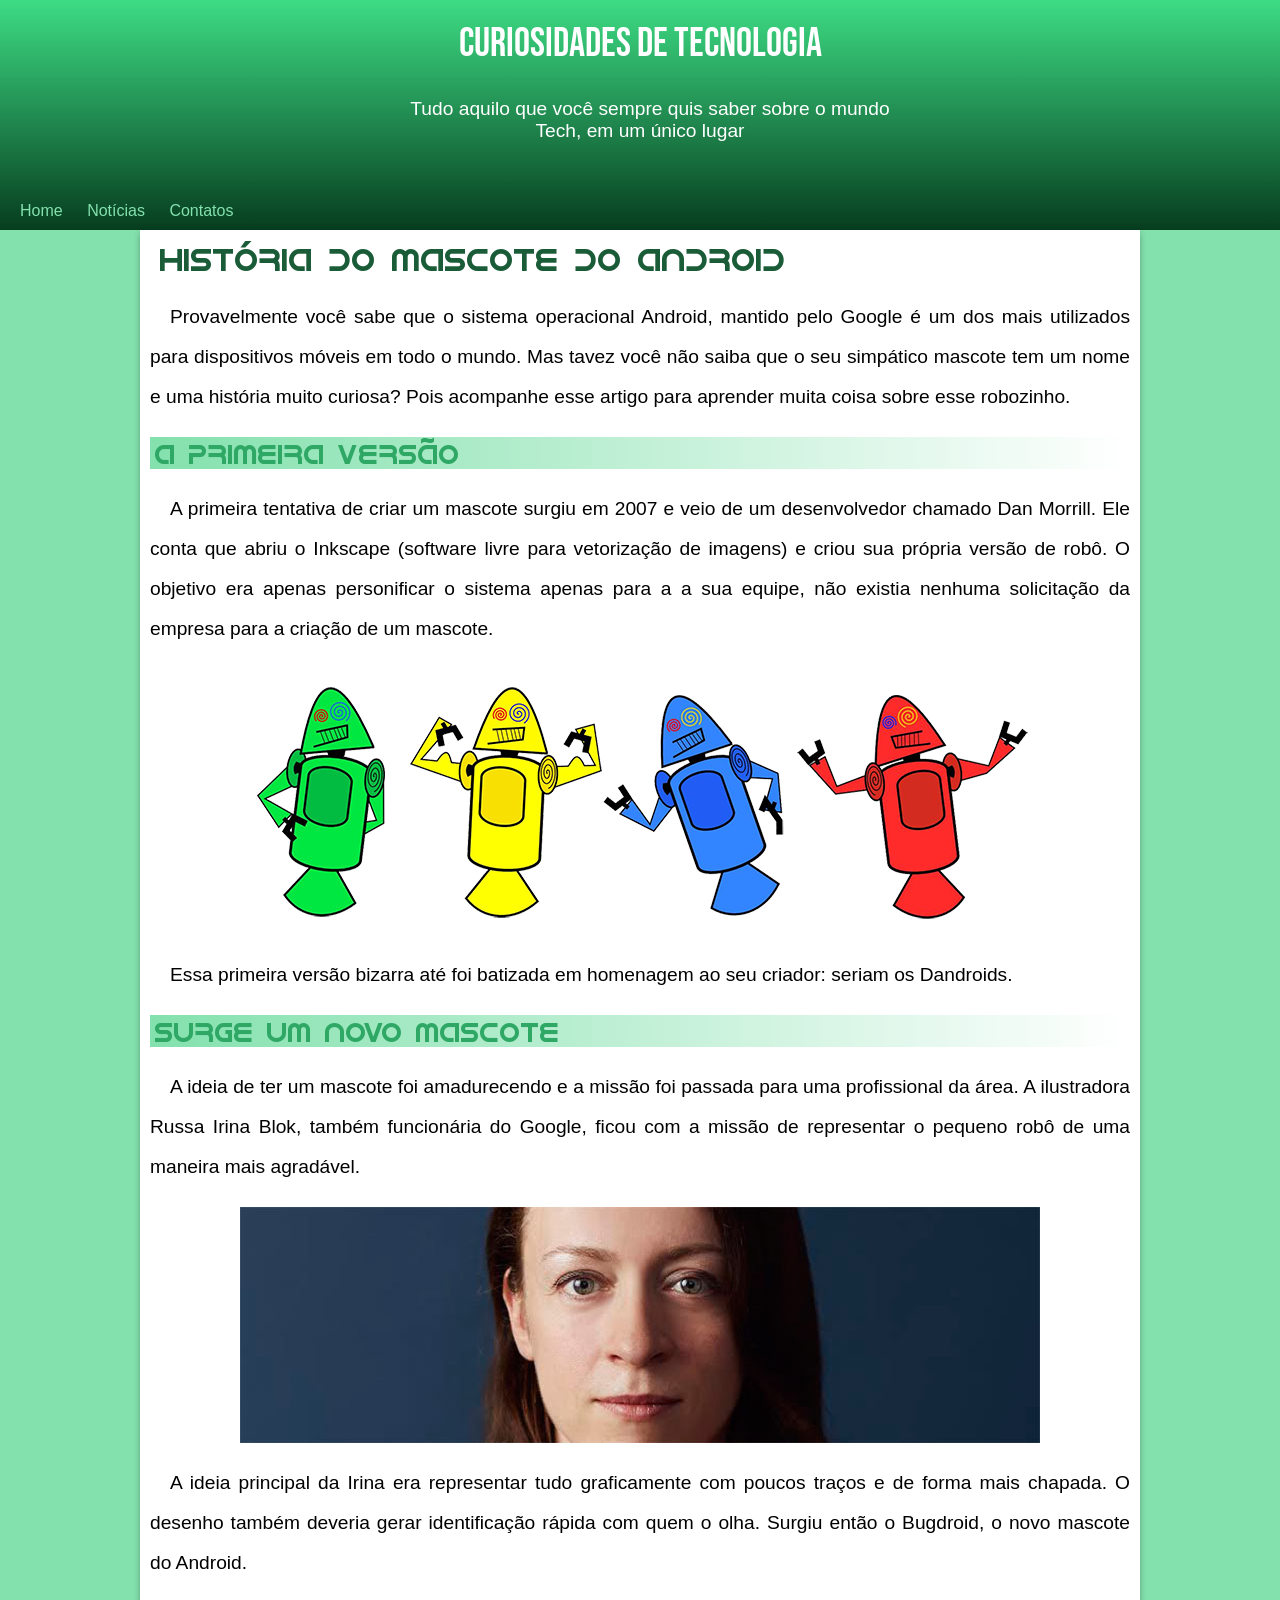
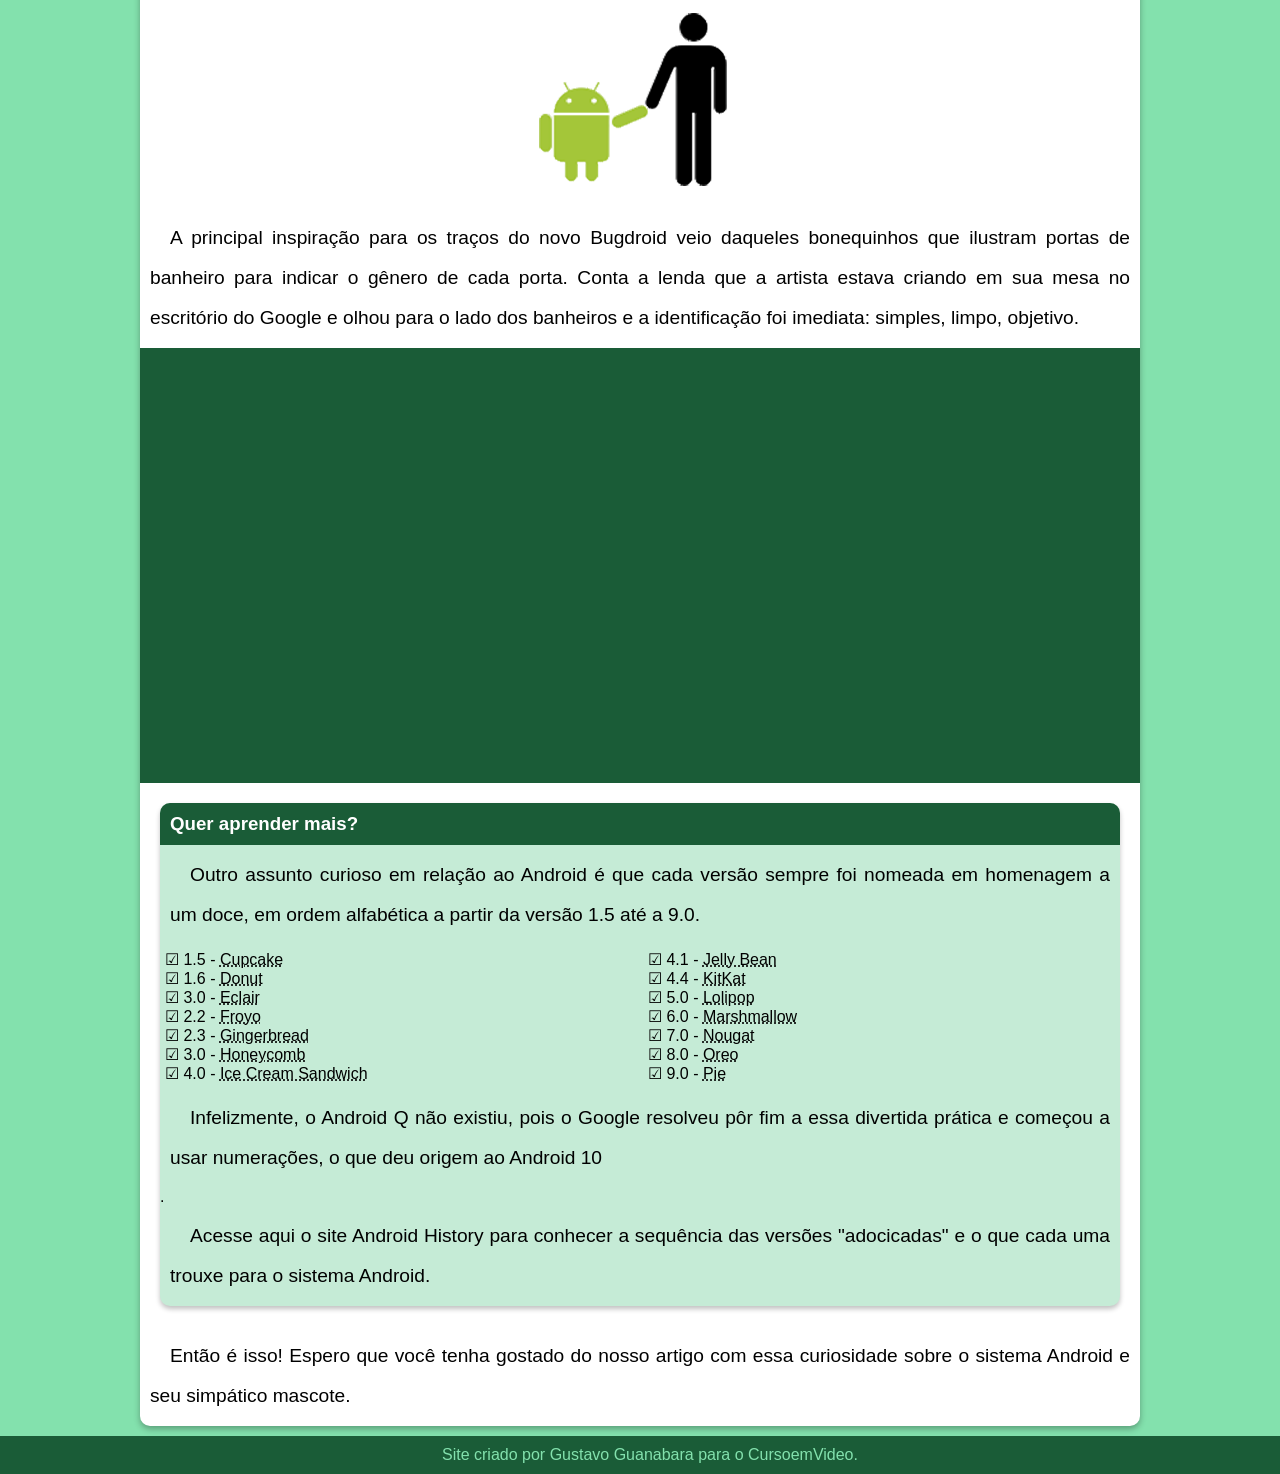
<file: index.html>
<!DOCTYPE html>
<html lang="en">
<head>
    <meta charset="UTF-8">
    <meta name="viewport" content="width=device-width, initial-scale=1.0">
    <title>site android</title>
    <link rel="shortcut icon" href="imagens/favicon.ico" type="image/x-icon">
    <link rel="stylesheet" href="style.css">
</head>
<body>
    <header>
        <h1>Curiosidades de Tecnologia</h1>
        
        <p>Tudo aquilo que você sempre quis saber sobre o mundo Tech, em um único lugar</p>
        
        <nav>
            <a href="">Home</a>
            <a href="">Notícias</a>
            <a href="">Contatos</a>
            
        </nav>
        
    </header>

<main>
    <h1>História do Mascote do Android</h1>
    
    <p>Provavelmente você sabe que o sistema operacional Android, mantido pelo Google é um dos mais utilizados para dispositivos móveis em todo o mundo. Mas tavez você não saiba que o seu simpático mascote tem um nome e uma história muito curiosa? Pois acompanhe esse artigo para aprender muita coisa sobre esse robozinho.</p>
    
    <h2>A primeira versão</h2>
    
    <p>A primeira tentativa de criar um mascote surgiu em 2007 e veio de um desenvolvedor chamado Dan Morrill. Ele conta que abriu o Inkscape (software livre para vetorização de imagens) e criou sua própria versão de robô. O objetivo era apenas personificar o sistema apenas para a a sua equipe, não existia nenhuma solicitação da empresa para a criação de um mascote.</p>
    <picture>
        <source media="(max-width: 600px)" srcset="imagens/dan-droids-pq.png" type="image/png">
        <img src="imagens/dan-droids.png" alt="dan droids">
    </picture>
    <p>Essa primeira versão bizarra até foi batizada em homenagem ao seu criador: seriam os Dandroids.</p>
    
    <h2>Surge um novo mascote</h2>
    
    <p>A ideia de ter um mascote foi amadurecendo e a missão foi passada para uma profissional da área. A ilustradora Russa Irina Blok, também funcionária do Google, ficou com a missão de representar o pequeno robô de uma maneira mais agradável.</p>
    
    <picture>
        <source media="(max-width: 600px )" srcset="imagens/irina-blok-pq.jpg" type="image/jpg">
        <img src="imagens/irina-blok.jpg" alt="irina block">
    </picture>
    
    <p>A ideia principal da Irina era representar tudo graficamente com poucos traços e de forma mais chapada. O desenho também deveria gerar identificação rápida com quem o olha. Surgiu então o Bugdroid, o novo mascote do Android.</p>
    
    <img src="imagens/bugdroid.png" alt="bugdroid">
    
    <p>A principal inspiração para os traços do novo Bugdroid veio daqueles bonequinhos que ilustram portas de banheiro para indicar o gênero de cada porta. Conta a lenda que a artista estava criando em sua mesa no escritório do Google e olhou para o lado dos banheiros e a identificação foi imediata: simples, limpo, objetivo.</p>
    
    <div id="video">
        <iframe width="760" height="415" src="https://www.youtube.com/embed/l2UDgpLz20M?si=UzQry7alVK8ks0A_" title="YouTube video player" frameborder="0" allow="accelerometer; autoplay; clipboard-write; encrypted-media; gyroscope; picture-in-picture; web-share" referrerpolicy="strict-origin-when-cross-origin" allowfullscreen></iframe>
    </div>

 
    <article>
        
            <h3>Quer aprender mais? </h3>
            
            <p>Outro assunto curioso em relação ao Android é que cada versão sempre foi nomeada em homenagem a um doce, em ordem alfabética a partir da versão 1.5 até a 9.0.</p>
            
            <ul>
                <li>1.5 - <abbr title="Bolo de Copo">Cupcake</abbr> </li>
                <li>1.6 - <abbr title="Rosquinha">Donut</abbr> </li>
                <li>3.0 - <abbr title="Bomba">Eclair</abbr> </li>
                <li>2.2 - <abbr title="Iorgute Congelado">Froyo</abbr> </li>
                <li>2.3 - <abbr title="Biscoito de Gengibre">Gingerbread</abbr> </li>
                <li>3.0 - <abbr title="Favo de Mel">Honeycomb</abbr> </li>
                <li>4.0 - <abbr title="Sanduiche de Sorvete">Ice Cream Sandwich</abbr> </li> 
                <li>4.1 - <abbr title="Jujuba">Jelly Bean</abbr> </li>
                <li>4.4 - <abbr title="KitKat">KitKat</abbr> </li>
                <li>5.0 - <abbr title="Pirulito">Lolipop</abbr> </li>
                <li>6.0 - <abbr title="Marshmallow">Marshmallow</abbr> </li>
                <li>7.0 - <abbr title="Torrone">Nougat</abbr> </li>
                <li>8.0 - <abbr title="Oreo">Oreo</abbr> </li>
                <li>9.0 - <abbr title="Torta">Pie</abbr> </li>
            </ul>
            
            <p>Infelizmente, o Android Q não existiu, pois o Google resolveu pôr fim a essa divertida prática e começou a usar numerações, o que deu origem ao Android 10</p>.
            
            <p>Acesse aqui o site Android History para conhecer a sequência das versões "adocicadas" e o que cada uma trouxe para o sistema Android.</p>
            
            
           
    </article>
    
        <aside>
            <p>Então é isso! Espero que você tenha gostado do nosso artigo com essa curiosidade sobre o sistema Android e seu simpático mascote.</p>
        </aside>

</main>    

<footer>
    <p>Site criado por Gustavo Guanabara para o CursoemVideo.</p>
</footer>
</body>
</html>
</file>
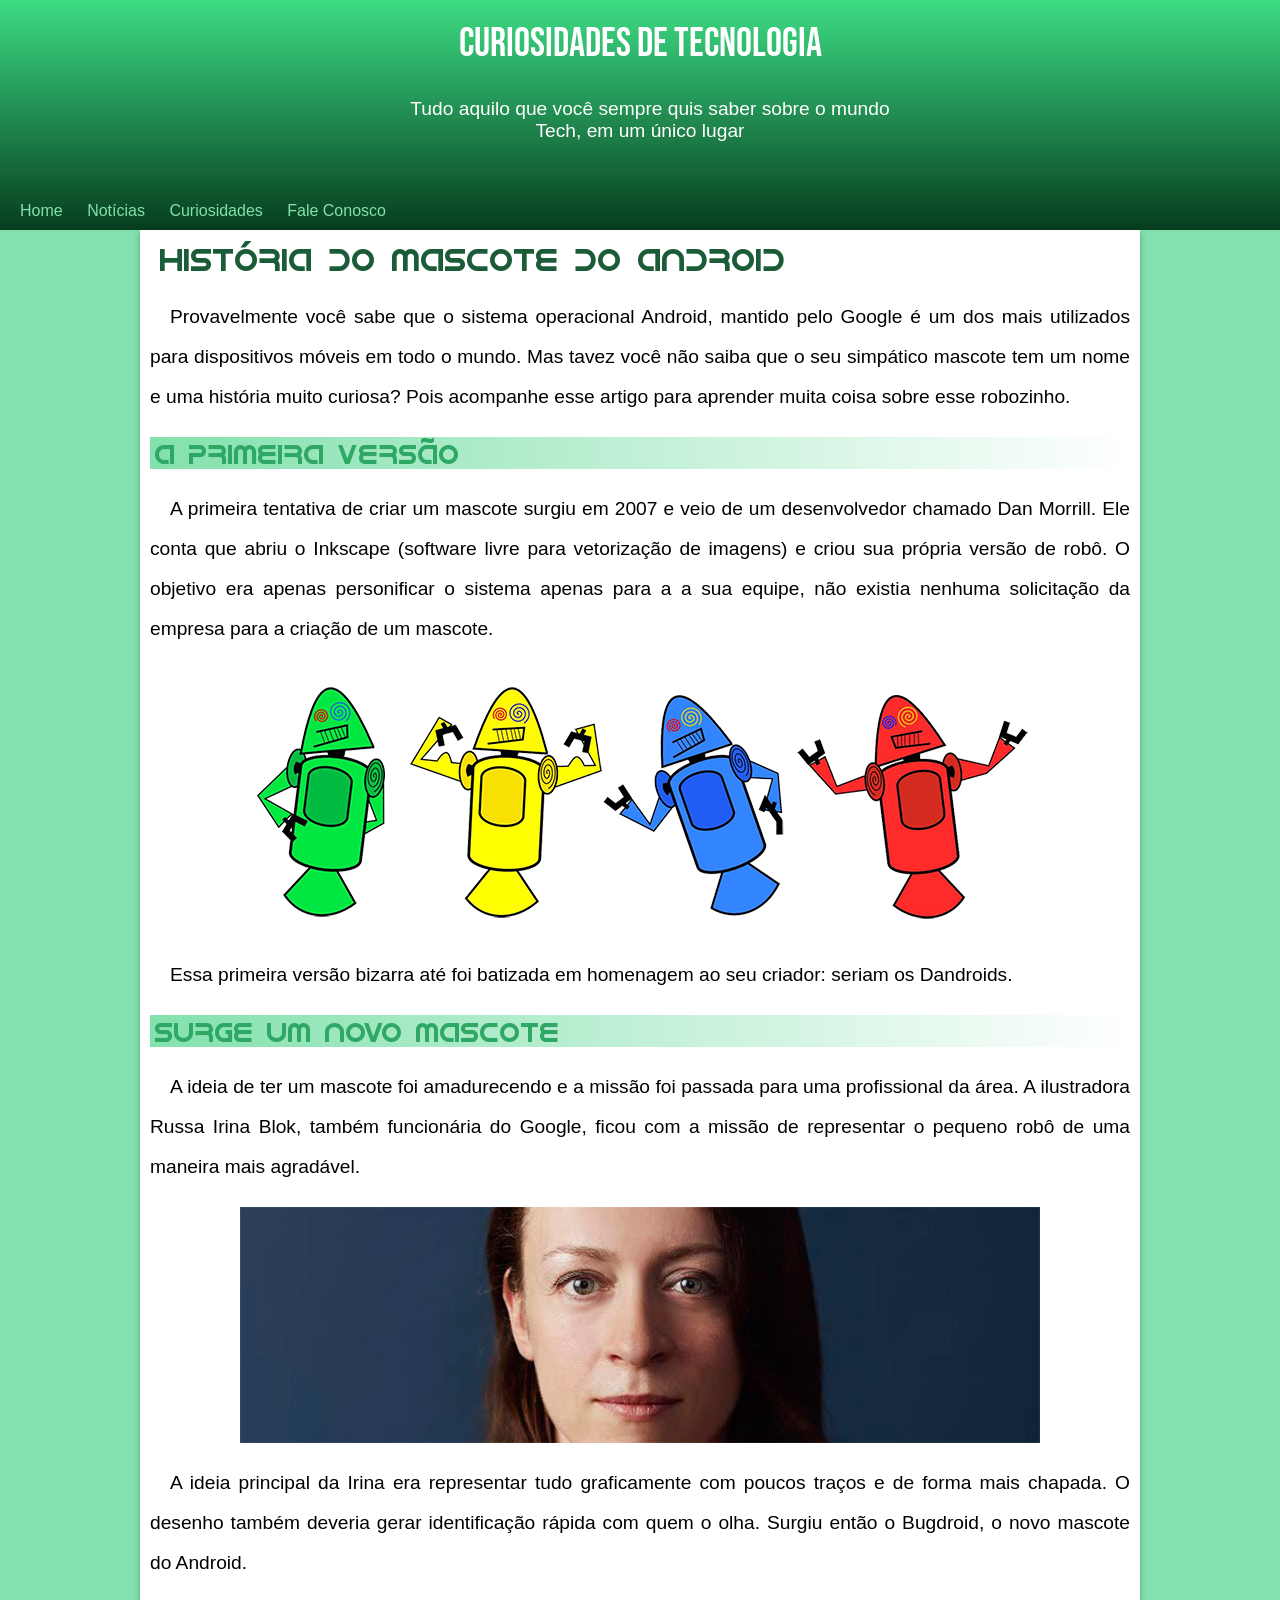
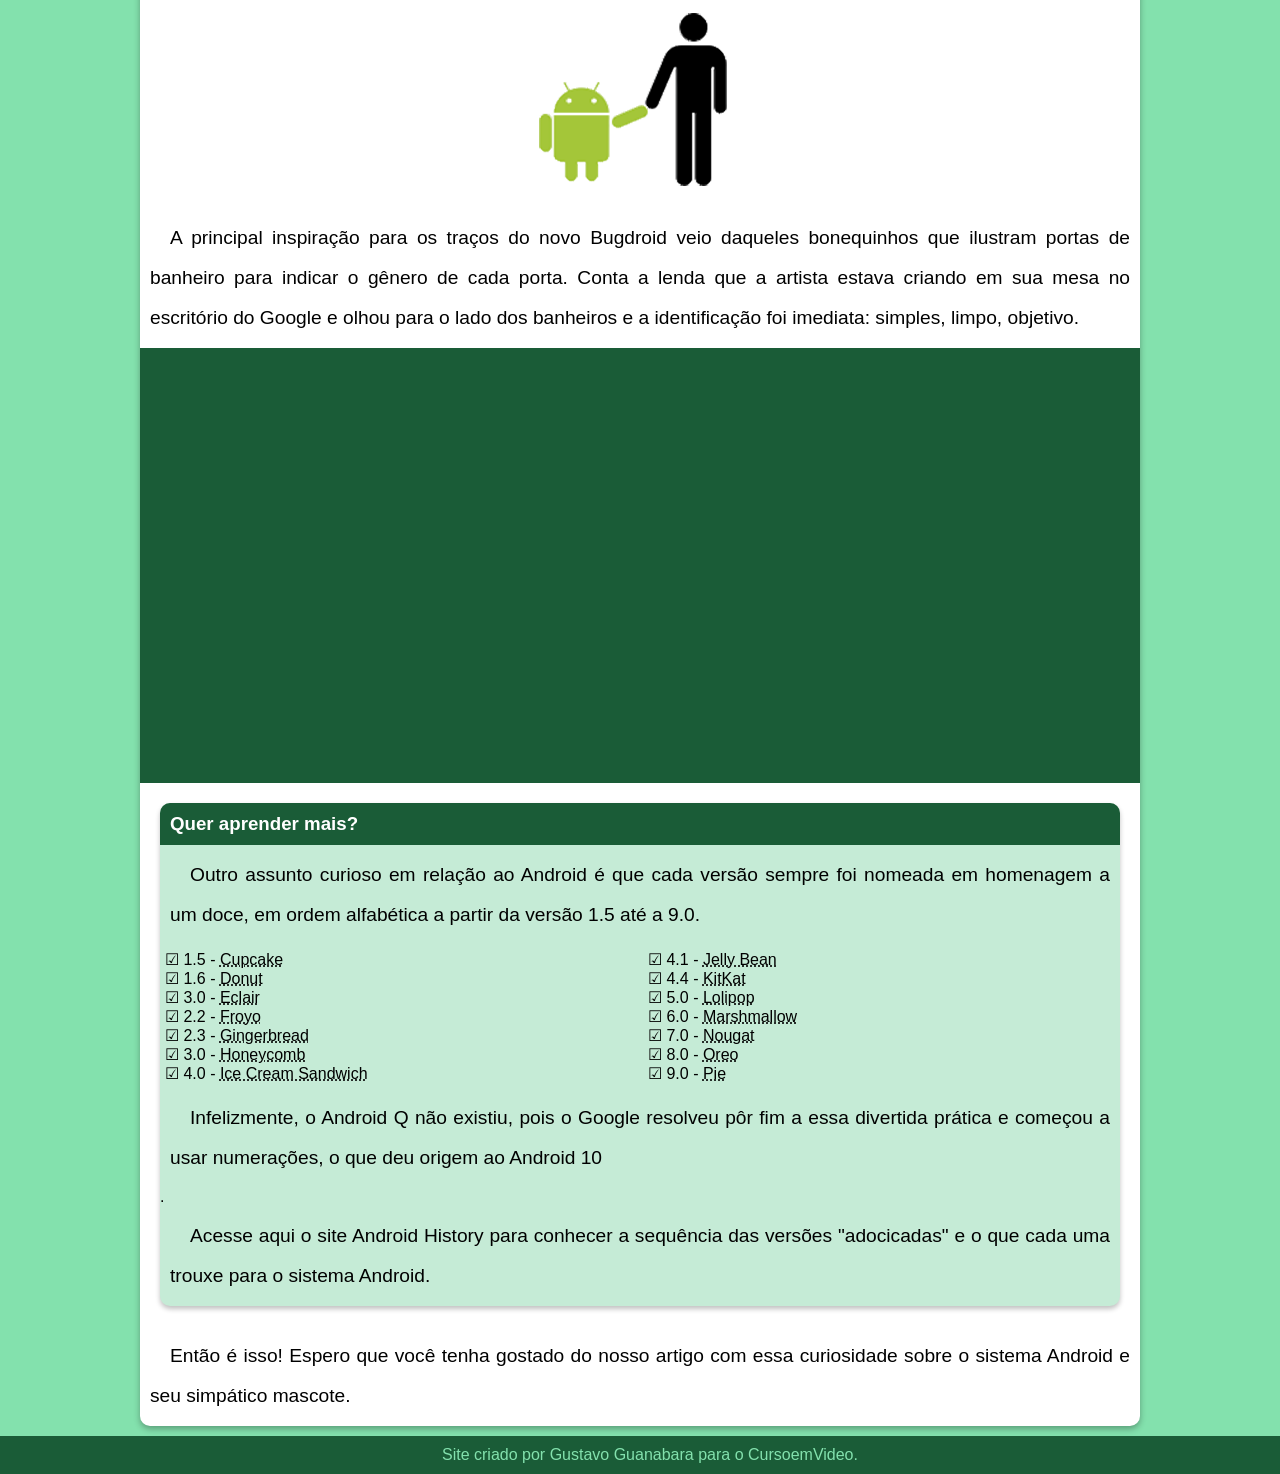
<file: index.html.html>
<!DOCTYPE html>
<html lang="en">
<head>
    <meta charset="UTF-8">
    <meta name="viewport" content="width=device-width, initial-scale=1.0">
    <title>site android</title>
    <link rel="shortcut icon" href="imagens/favicon.ico" type="image/x-icon">
    <link rel="stylesheet" href="style.css">
</head>
<body>
    <header>
        <h1>Curiosidades de Tecnologia</h1>
        
        <p>Tudo aquilo que você sempre quis saber sobre o mundo Tech, em um único lugar</p>
        
        <nav>
            <a href="">Home</a>
            <a href="">Notícias</a>
            <a href="">Curiosidades</a>
            <a href="">Fale Conosco</a>
        </nav>
        
    </header>

<main>
    <h1>História do Mascote do Android</h1>
    
    <p>Provavelmente você sabe que o sistema operacional Android, mantido pelo Google é um dos mais utilizados para dispositivos móveis em todo o mundo. Mas tavez você não saiba que o seu simpático mascote tem um nome e uma história muito curiosa? Pois acompanhe esse artigo para aprender muita coisa sobre esse robozinho.</p>
    
    <h2>A primeira versão</h2>
    
    <p>A primeira tentativa de criar um mascote surgiu em 2007 e veio de um desenvolvedor chamado Dan Morrill. Ele conta que abriu o Inkscape (software livre para vetorização de imagens) e criou sua própria versão de robô. O objetivo era apenas personificar o sistema apenas para a a sua equipe, não existia nenhuma solicitação da empresa para a criação de um mascote.</p>
    <picture>
        <source media="(max-width: 600px)" srcset="imagens/dan-droids-pq.png" type="image/png">
        <img src="imagens/dan-droids.png" alt="dan droids">
    </picture>
    <p>Essa primeira versão bizarra até foi batizada em homenagem ao seu criador: seriam os Dandroids.</p>
    
    <h2>Surge um novo mascote</h2>
    
    <p>A ideia de ter um mascote foi amadurecendo e a missão foi passada para uma profissional da área. A ilustradora Russa Irina Blok, também funcionária do Google, ficou com a missão de representar o pequeno robô de uma maneira mais agradável.</p>
    
    <picture>
        <source media="(max-width: 600px )" srcset="imagens/irina-blok-pq.jpg" type="image/jpg">
        <img src="imagens/irina-blok.jpg" alt="irina block">
    </picture>
    
    <p>A ideia principal da Irina era representar tudo graficamente com poucos traços e de forma mais chapada. O desenho também deveria gerar identificação rápida com quem o olha. Surgiu então o Bugdroid, o novo mascote do Android.</p>
    
    <img src="imagens/bugdroid.png" alt="bugdroid">
    
    <p>A principal inspiração para os traços do novo Bugdroid veio daqueles bonequinhos que ilustram portas de banheiro para indicar o gênero de cada porta. Conta a lenda que a artista estava criando em sua mesa no escritório do Google e olhou para o lado dos banheiros e a identificação foi imediata: simples, limpo, objetivo.</p>
    
    <div id="video">
        <iframe width="760" height="415" src="https://www.youtube.com/embed/l2UDgpLz20M?si=UzQry7alVK8ks0A_" title="YouTube video player" frameborder="0" allow="accelerometer; autoplay; clipboard-write; encrypted-media; gyroscope; picture-in-picture; web-share" referrerpolicy="strict-origin-when-cross-origin" allowfullscreen></iframe>
    </div>

 
    <article>
        
            <h3>Quer aprender mais? </h3>
            
            <p>Outro assunto curioso em relação ao Android é que cada versão sempre foi nomeada em homenagem a um doce, em ordem alfabética a partir da versão 1.5 até a 9.0.</p>
            
            <ul>
                <li>1.5 - <abbr title="Bolo de Copo">Cupcake</abbr> </li>
                <li>1.6 - <abbr title="Rosquinha">Donut</abbr> </li>
                <li>3.0 - <abbr title="Bomba">Eclair</abbr> </li>
                <li>2.2 - <abbr title="Iorgute Congelado">Froyo</abbr> </li>
                <li>2.3 - <abbr title="Biscoito de Gengibre">Gingerbread</abbr> </li>
                <li>3.0 - <abbr title="Favo de Mel">Honeycomb</abbr> </li>
                <li>4.0 - <abbr title="Sanduiche de Sorvete">Ice Cream Sandwich</abbr> </li> 
                <li>4.1 - <abbr title="Jujuba">Jelly Bean</abbr> </li>
                <li>4.4 - <abbr title="KitKat">KitKat</abbr> </li>
                <li>5.0 - <abbr title="Pirulito">Lolipop</abbr> </li>
                <li>6.0 - <abbr title="Marshmallow">Marshmallow</abbr> </li>
                <li>7.0 - <abbr title="Torrone">Nougat</abbr> </li>
                <li>8.0 - <abbr title="Oreo">Oreo</abbr> </li>
                <li>9.0 - <abbr title="Torta">Pie</abbr> </li>
            </ul>
            
            <p>Infelizmente, o Android Q não existiu, pois o Google resolveu pôr fim a essa divertida prática e começou a usar numerações, o que deu origem ao Android 10</p>.
            
            <p>Acesse aqui o site Android History para conhecer a sequência das versões "adocicadas" e o que cada uma trouxe para o sistema Android.</p>
            
            
           
    </article>
    
        <aside>
            <p>Então é isso! Espero que você tenha gostado do nosso artigo com essa curiosidade sobre o sistema Android e seu simpático mascote.</p>
        </aside>

</main>    

<footer>
    <p>Site criado por Gustavo Guanabara para o CursoemVideo.</p>
</footer>
</body>
</html>
</file>
<file: style.css>
@charset "UTF-8";

@font-face {
    font-family: 'bebas' ;
    src: url(fontes/BebasNeue-Regular.ttf);
}

@font-face {
    font-family:'idroid' ;
    src: url(fontes/idroid.otf);
}

*{
    padding: 0px;
    margin: 0px;
}



:root{
    --cor1:#c5ebd6;
    --cor2:#83e1ad;
    --cor3:#3ddc84;
    --cor4:#2fa866;
    --cor5:#1a5c37;
    --cor6:#063d1e;

    --fonte-padrao: Arial, Verdana, Helvetica, sans-serif;
    --fonte-destaque:'Bebas' ;
    --fonte-android: 'idroid' ;
} 

body{
    font-family: var(--fonte-padrao);
    background-color: var(--cor2);
    margin: 0px;
}

h1 {
    font-family: var(--fonte-android);
    font-weight: normal;
    padding: 10px;
    padding-left: 20px;
    color: var(--cor5);
}

h2{
    font-family: var(--fonte-android);
    font-weight: normal;
    margin: 10px; 
    padding-left: 5px;
    color: var(--cor4);
    background-image: linear-gradient(to right , var(--cor2) , transparent);
    font-size: 1.7em;
}

p{
    padding: 10px;
    text-indent: 20px;
}

header{
    background-image: linear-gradient(to bottom ,var(--cor3), var(--cor6));
    min-height: 200px;
    padding: 0px;
}

header > h1{
    font-family: var(--fonte-destaque);
    font-weight: normal;
    color: white;
    text-align: center;
    padding-top: 20px;
    padding: 20px;
    font-size: 2.5em;
}

header p{
    text-align: center;
    color: white;
    padding-bottom: 50px;
    font-size: 1.2em;
    max-width: 550px;
    margin: auto;
}
nav {
    padding: 10px;
    text-align: left;
}

nav  a{
    text-decoration: none;
    color: var(--cor2);
    padding: 10px;
}

nav a:hover{
    background-color: var(--cor3);
    border-radius: 10px;
    color: var(--cor5);
    font-weight: bold;
    transition: 0.8s;
}

main{
    background-color: white;
    max-width: 1000px;
    min-width: 300px;
    margin: auto;
    text-align: justify;
    border-bottom-left-radius: 10px;
    border-bottom-right-radius:10px ;
    box-shadow: 0px 3px 6px rgba(0, 0, 0, 0.298);
   
}

main p {
    line-height: 40px;
    font-size: 1.2em;
}

main img{
    display: block;
    margin: auto;
    max-width: 100%;
    padding-top: 10px;
    padding-bottom: 10px ;
}

#video{
    display: grid;
    place-items: center;
    background-color: var(--cor5);
}

iframe{
    width: 90%;
    padding: 10px;
    border: 10px;
}
article{
    margin :20px;
    background-color:var(--cor1) ;
    border-radius: 10px;
    box-shadow: 0px 3px 5px rgba(0, 0, 0, 0.248);
}

article h3{
    background-color: var(--cor5);
    color: white;
    padding: 10px;
    border-top-right-radius: 10px;
    border-top-left-radius: 10px;
}

article ul{
    list-style-position: inside;
    columns: 2;
    padding: 5px;
    list-style-type: '\2611\00A0';
}

footer{
    margin-top: 10px;
    background-color: var(--cor5);
    text-align: center;
    color: var(--cor2);
}
</file>
